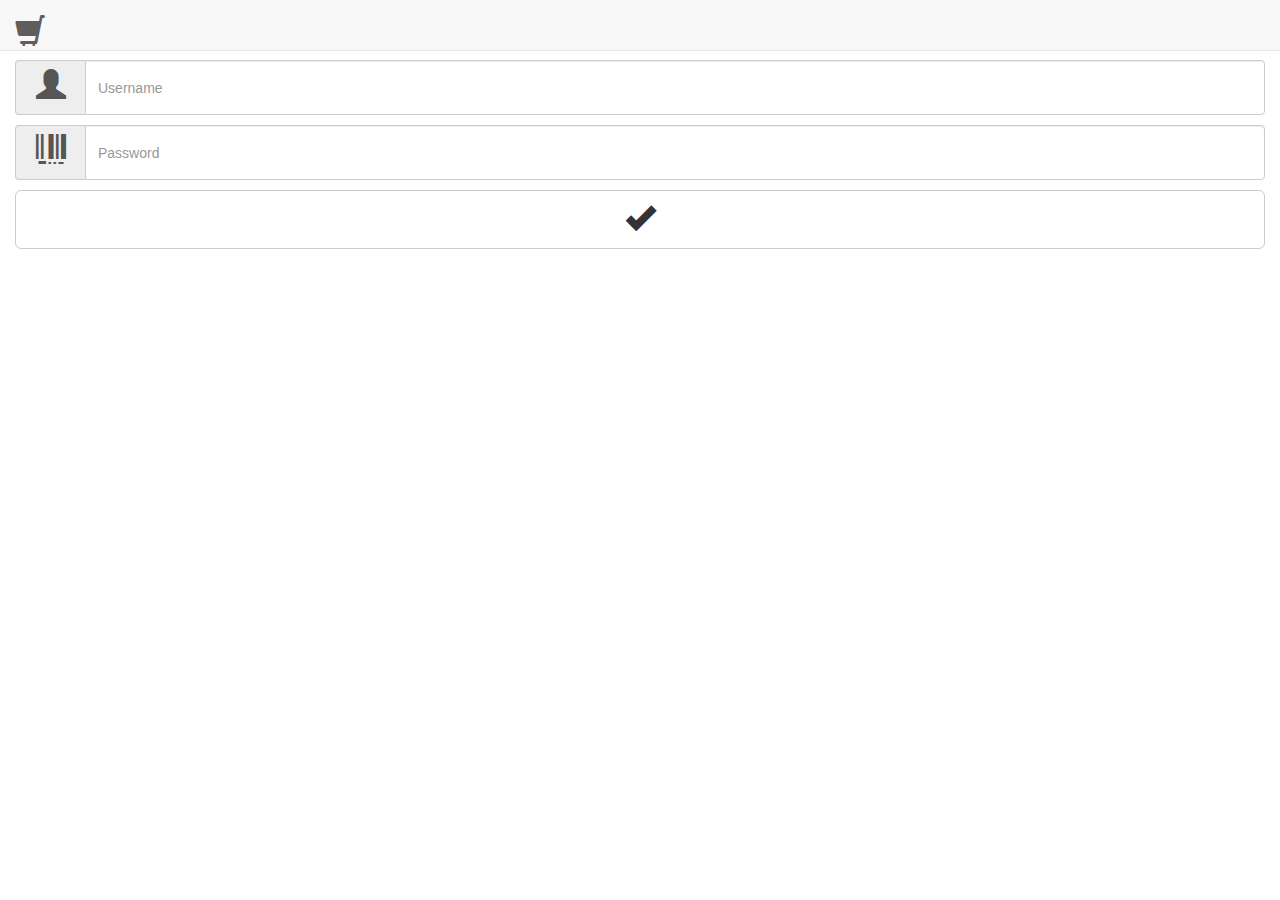
<file: index.html>
﻿<!DOCTYPE html>
<html lang="en" ng-app="shoppingWhiz">
<head>
    <meta charset="utf-8">
    <meta http-equiv="X-UA-Compatible" content="IE=edge">
    <meta name="viewport" content="width=device-width, initial-scale=1">

    <title>Smart shopper</title>

    <link href="css/bootstrap.min.css" rel="stylesheet">
    <link href="css/app.css" rel="stylesheet">
</head>
<body>
    <div class="container-fluid main-container">
        <nav class="navbar navbar-default navbar-fixed-top" role="navigation">
            <div class="container-fluid">
                <div class="navbar-header">
                    <a class="navbar-brand" href="#"><i class="glyphicon glyphicon-shopping-cart"></i></a>
                </div>
            </div>
        </nav>

        <!-- Main content-->
        <ng-view></ng-view>

    </div>
    <script src="lib/angular/angular.js"></script>
    <script src="lib/angular/angular-sanitize.js"></script>
    <script src="lib/angular/angular-route.js"></script>
    <script src="lib/angular/angular-resource.js"></script>
    <script src="js/app.js"></script>
    <script src="js/services/urlHelper.js"></script>
    <script src="js/controllers/accountController.js"></script>
    <script src="js/controllers/shoppingListController.js"></script>
    <script src="js/services/shoppingListService.js"></script>
    <script src="js/services/authenticationService.js"></script>
</body>
</html>
</file>
<file: css/app.css>
﻿.main-container {
    padding-top: 60px;
}

.item-store {
    /*float: left;*/
}

.item-total {
    position: relative;
    bottom: 30px;
    font-size: 120%;
}

.item-total-container {
    float: right;
    margin-right: 30px;
}

.item-actions {
    position: relative;
    float: right;
    bottom: 43px;
}

.item-delete {

}

.btn-add-item {
    width: 100%;
    margin-bottom: 10px;
}

.glyphicon {
    font-size: 30px;
}

.new-item-row {
    margin-bottom: 10px;
}

.new-item-input {
}

.input-group-addon {
    line-height: 2;
    min-width: 70px;
}

.form-control {
    height: 55px;
}

.error-row {
    margin-bottom: 10px;
}

.label-error {
    font-size: 100%;
}

.total-well {
    margin-top: 20px;
}
</file>
